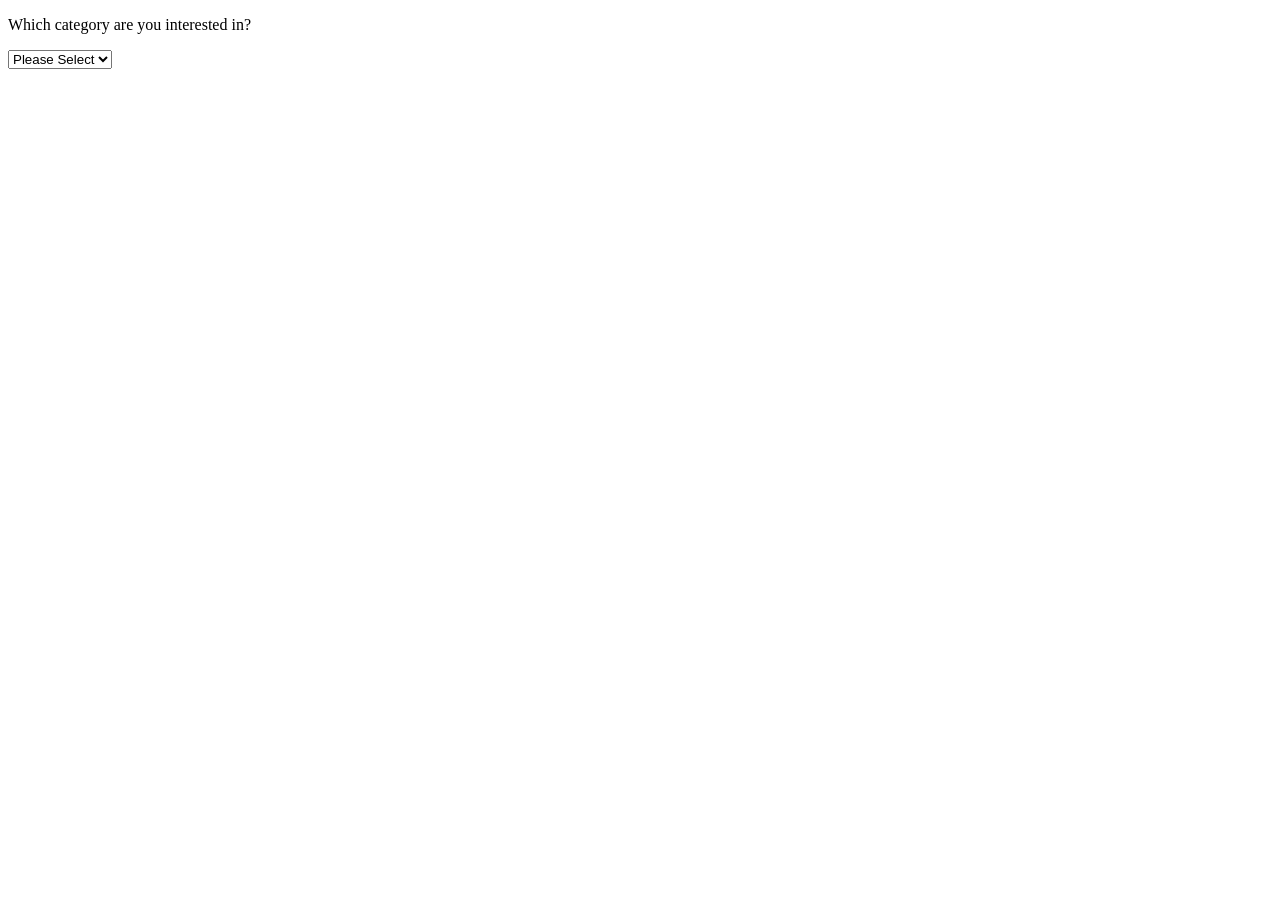
<file: ajax_categoryselect/index.html>
<!DOCTYPE html>
<html lang="en">
<head>
    <meta charset="UTF-8">
    <meta name="viewport" content="width=device-width, initial-scale=1.0">
    <title>Ajax Category Select</title>
    <style>
        #subcategory-select{
            display: none;
        }
    </style>
</head>
<body>

    <div id="form">
        <p>Which category are you interested in?</p>
        <select id="category-select">
            <option disabled selected>Please Select</option>
            <option value="1">Furniture</option>
            <option value="2">Lighting</option>
            <option value="3">Accessories</option>
        </select>
        <select id="subcategory-select">
        </select> 
    </div>

    <script>
        function updateSubcategories() {
            let cat_select = document.getElementById("category-select");
            let subcat_select = document.getElementById("subcategory-select");

            let cat_id = cat_select.options[cat_select.selectedIndex].value;

            let url = 'subcategories.php?category_id=' + cat_id;

            let xhr = new XMLHttpRequest();
            xhr.open('GET', url, true);
            xhr.onreadystatechange = function () {
                if(xhr.readyState == 4 && xhr.status == 200){

                    // php echo outputs here
                    subcat_select.innerHTML = xhr.responseText;
                    subcat_select.style.display = 'inline';
                }
            }
            xhr.send();
        }

        let cat_select = document.getElementById("category-select");
        cat_select.addEventListener("change", updateSubcategories);
    </script>
    
</body>
</html>
</file>
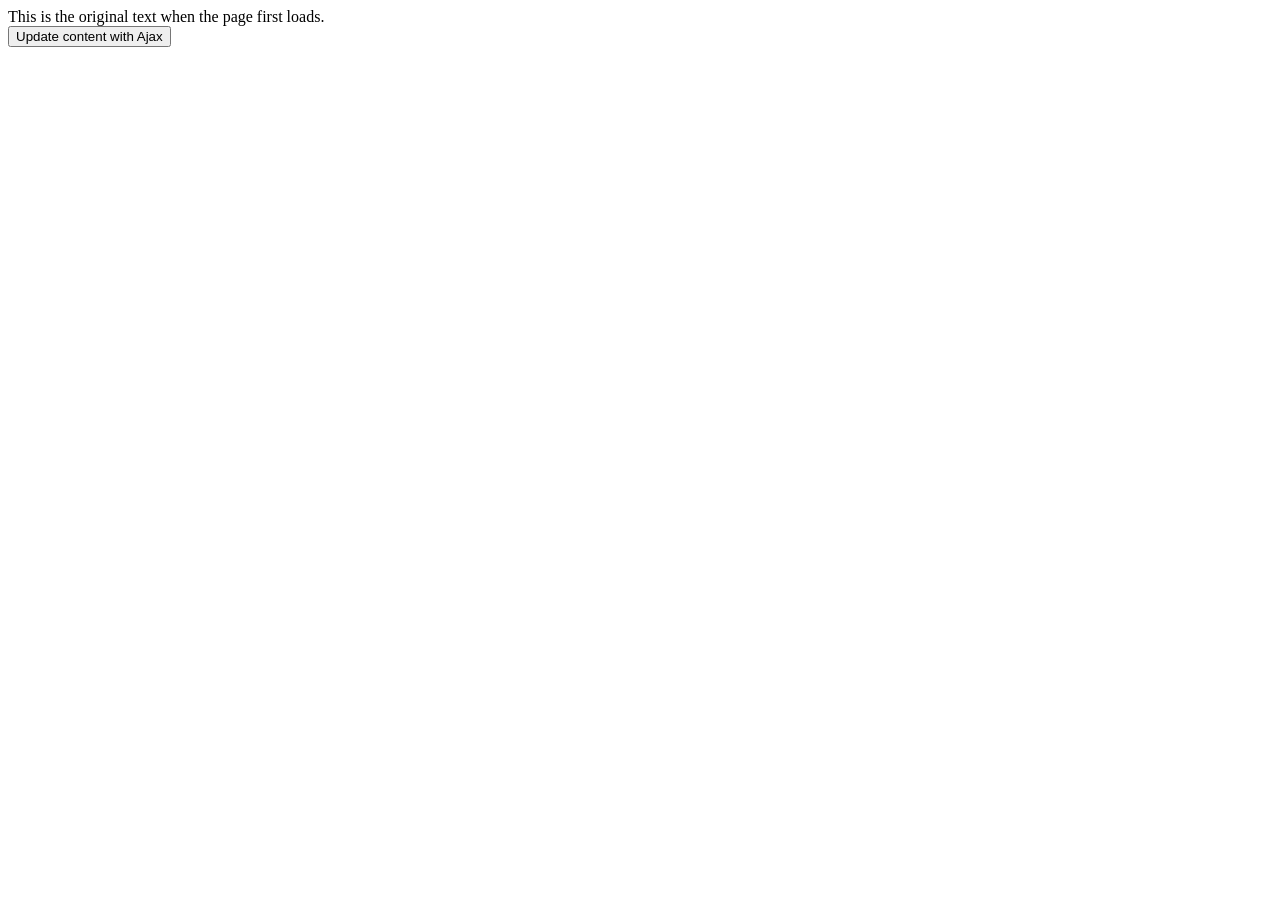
<file: ajax_html/index.html>
<!DOCTYPE html>
<html lang="en">
<head>
    <meta charset="UTF-8">
    <meta name="viewport" content="width=device-width, initial-scale=1.0">
    <title>Ajax Text</title>
</head>
<body>

    <div id="main">
        This is the original text when the page first loads.
    </div>

    <button id="ajax_button" type="button">Update content with Ajax</button>
     
    <script>
        function replaceText() {
            let target = document.getElementById("main");
            let xhr = new XMLHttpRequest();
            xhr.open('GET', 'new_content.php', true);
            xhr.onreadystatechange = function () {
                console.log('readyState: ' + xhr.readyState);
                if(xhr.readyState == 2){
                    target.innerHTML = 'Loading...';

                }
                else if(xhr.readyState == 4 && xhr.status == 200){
                    
                    target.innerHTML = xhr.responseText;
                }
            }
            xhr.send();

        }

        var button = document.getElementById("ajax_button");
        button.addEventListener("click", replaceText);
    </script>
</body>
</html>
</file>
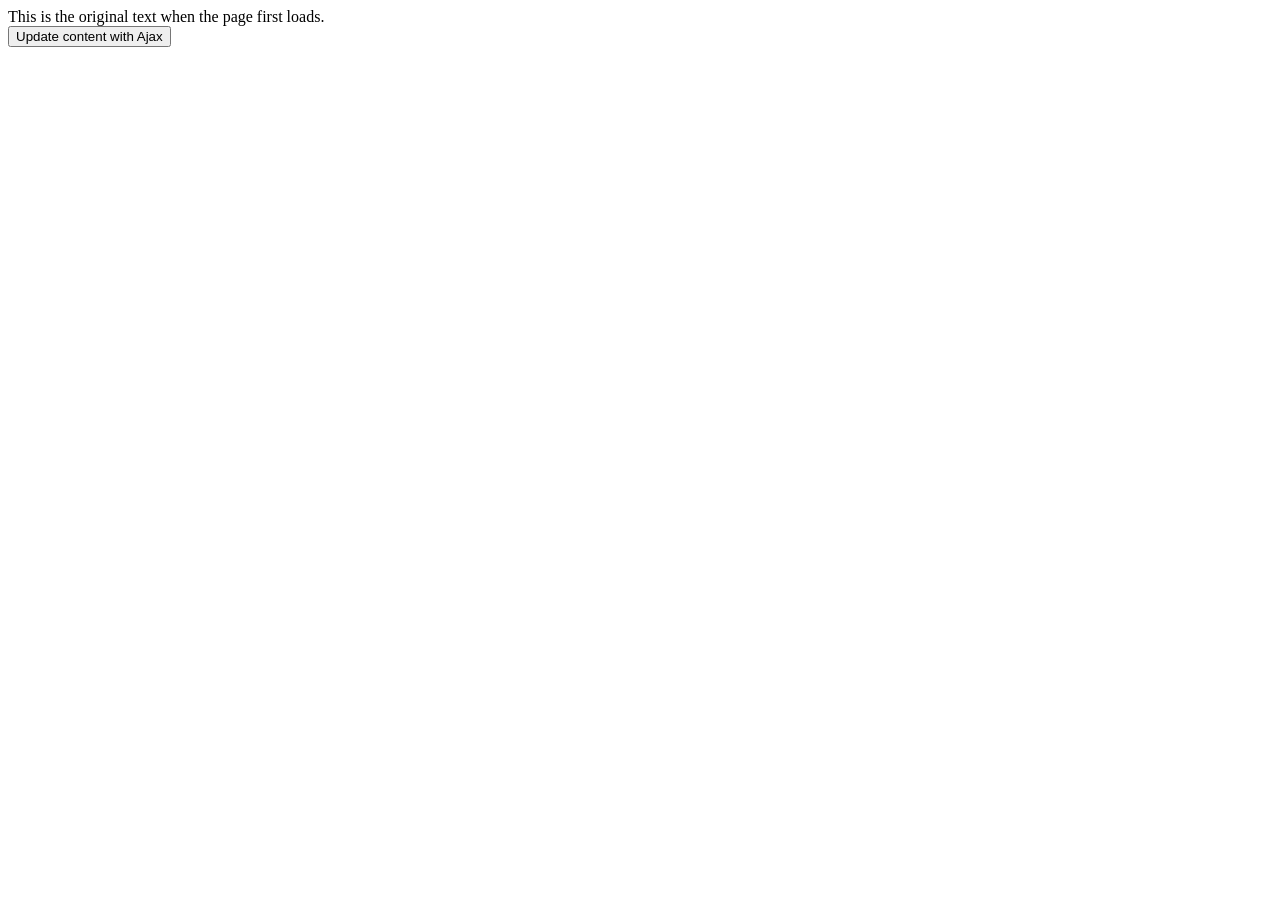
<file: ajax_json/index.html>
<!DOCTYPE html>
<html lang="en">
<head>
    <meta charset="UTF-8">
    <meta name="viewport" content="width=device-width, initial-scale=1.0">
    <title>Ajax Text</title>
</head>
<body>

    <div id="main">
        This is the original text when the page first loads.
    </div>

    <button id="ajax_button" type="button">Update content with Ajax</button>
     
    <script>
        function replaceText() {
            let target = document.getElementById("main");
            let xhr = new XMLHttpRequest();
            xhr.open('GET', 'new_content.php', true);
            xhr.onreadystatechange = function () {
                console.log('readyState: ' + xhr.readyState);
                if(xhr.readyState == 2){
                    target.innerHTML = 'Loading...';

                }
                else if(xhr.readyState == 4 && xhr.status == 200){
                    let json = JSON.parse(xhr.responseText);
                    target.innerHTML = json.long;
                }
            }
            xhr.send();

        }

        var button = document.getElementById("ajax_button");
        button.addEventListener("click", replaceText);
    </script>
</body>
</html>
</file>
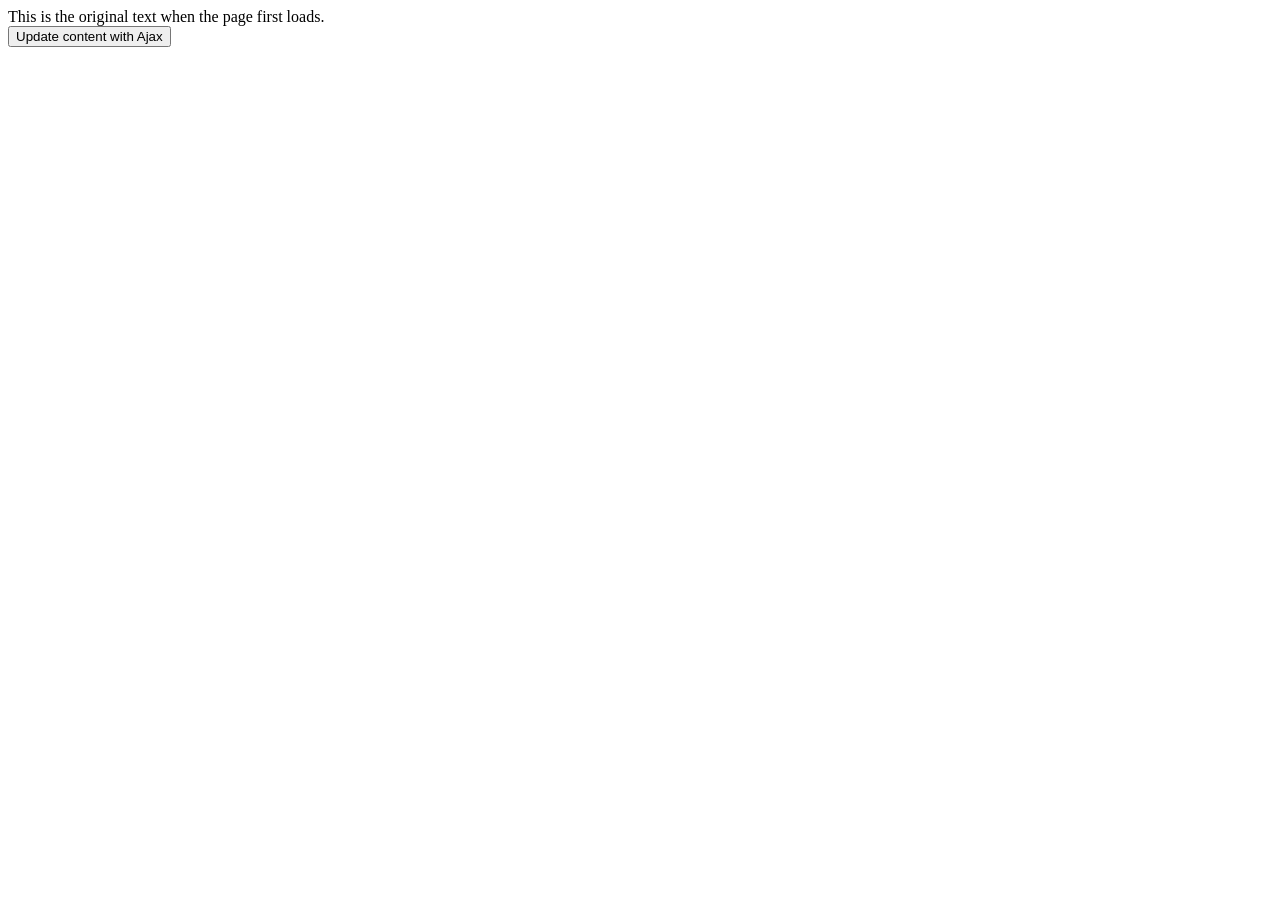
<file: ajaxtest/index.html>
<!DOCTYPE html>
<html lang="en">
<head>
    <meta charset="UTF-8">
    <meta name="viewport" content="width=device-width, initial-scale=1.0">
    <title>Ajax Text</title>
</head>
<body>

    <div id="main">
        This is the original text when the page first loads.
    </div>

    <button id="ajax_button" type="button">Update content with Ajax</button>
     
    <script>
        function replaceText() {
            let target = document.getElementById("main");
            let xhr = new XMLHttpRequest();
            xhr.open('GET', 'new_content.txt', true);
            xhr.onreadystatechange = function () {
                console.log('readyState: ' + xhr.readyState);
                if(xhr.readyState == 2){
                    target.innerHTML = 'Loading...';

                }
                else if(xhr.readyState == 4 && xhr.status == 200){
                    
                    target.innerHTML = xhr.responseText;
                }
            }
            xhr.send();

        }

        var button = document.getElementById("ajax_button");
        button.addEventListener("click", replaceText);
    </script>
</body>
</html>
</file>
